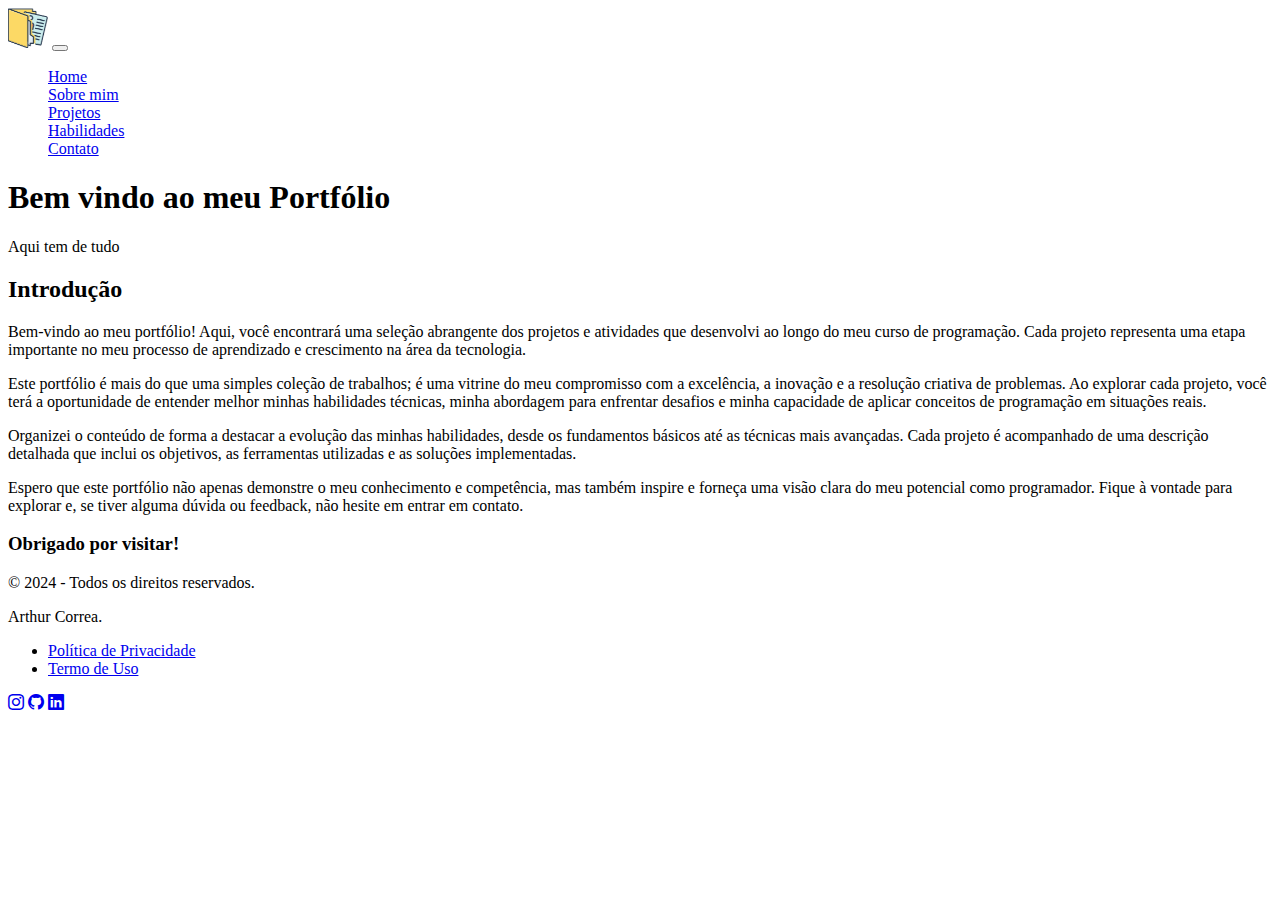
<file: index.html>
<!doctype html>
<html lang="pt-br">
    <head>
        <title>LandPage</title>
        <!-- Required meta tags -->
        <meta charset="utf-8" />
        <meta name="viewport" content="width=device-width, initial-scale=1, shrink-to-fit=no"/>
        <!-- Bootstrap CSS v5.2.1 -->
        <link href="https://cdn.jsdelivr.net/npm/bootstrap@5.3.2/dist/css/bootstrap.min.css" rel="stylesheet" integrity="sha384-T3c6CoIi6uLrA9TneNEoa7RxnatzjcDSCmG1MXxSR1GAsXEV/Dwwykc2MPK8M2HN" crossorigin="anonymous"/>
        <link rel="stylesheet" href="https://cdn.jsdelivr.net/npm/bootstrap-icons@1.11.3/font/bootstrap-icons.min.css">
        <link rel="stylesheet" type="text/css" href="assets/style/style.css"/>
    </head>

    <body>
        <nav class="navbar navbar-expand-lg navbar-light bg-light">
            <div class="container-fluid">
                <a href="index.html"><img src="assets/img/logo.png" alt="lgo" height="40"></a>
                <button class="navbar-toggler" type="button" data-bs-toggle="collapse" data-bs-target="#navbarNav" aria-controls="navbarNav" aria-expanded="false" aria-label="Toggle navigation">
                    <span class="navbar-toggler-icon"></span>
                </button>
                <div class="collapse navbar-collapse" id="navbarNav">
                    <ul class="navbar-nav ms-auto">
                        <li class="nav-item">
                            <a href="#" class="nav-link active" aria-current="page">Home</a>
                        </li>
                        <li class="nav-item">
                            <a href="sobreMim.html" class="nav-link">Sobre mim</a>
                        </li>
                        <li class="nav-item">
                            <a href="projetos.html" class="nav-link">Projetos</a>
                        </li>
                        </li>
                        <li class="nav-item">
                            <a href="habilidades.html" class="nav-link">Habilidades</a>
                        </li>
                        <li class="nav-item">
                            <a href="contato.html" class="nav-link">Contato</a>
                        </li>
                    </ul>
                </div>
            </div>
        </nav>
        <header class="bg-warning text-black text-center py-5">
            <div class="container">
                <h1>Bem vindo ao meu Portfólio</h1>
                <p class="lead">Aqui tem de tudo</p>
            </div>
        </header>
        <main class="py-5 main-light bg-light">
            <section class="text-center py-5">
                <div class="container">
                    <h2>Introdução</h2>
                </div>
            </section>
            <section class="py-5">
                <div class="container">
                    <div class="row">
                        <div class="col-md-6">

                            <p>Bem-vindo ao meu portfólio! Aqui, você encontrará uma seleção abrangente dos projetos e atividades que desenvolvi ao longo do meu curso de programação. Cada projeto representa uma etapa importante no meu processo de aprendizado e crescimento na área da tecnologia.</p>
                            <p>Este portfólio é mais do que uma simples coleção de trabalhos; é uma vitrine do meu compromisso com a excelência, a inovação e a resolução criativa de problemas. Ao explorar cada projeto, você terá a oportunidade de entender melhor minhas habilidades técnicas, minha abordagem para enfrentar desafios e minha capacidade de aplicar conceitos de programação em situações reais.</p>
                        </div>
                        <div class="col-md-6">
                            <p>Organizei o conteúdo de forma a destacar a evolução das minhas habilidades, desde os fundamentos básicos até as técnicas mais avançadas. Cada projeto é acompanhado de uma descrição detalhada que inclui os objetivos, as ferramentas utilizadas e as soluções implementadas.</p>
                            <p>Espero que este portfólio não apenas demonstre o meu conhecimento e competência, mas também inspire e forneça uma visão clara do meu potencial como programador. Fique à vontade para explorar e, se tiver alguma dúvida ou feedback, não hesite em entrar em contato.</p>
                        </div>
                    </div>
                </div>
            </section>
            <section class="text-center py-5">
                <div class="container">
                    <h3>Obrigado por visitar!</h3>
                </div>
            </section>
                <!-- <section class="text-center py-5">
                <div class="container">
                    <p class="lead">Entre em contato comigo para qualquer pergunta ou observação no meu portfólio</p>
                    <div class="button">
                        <div class="ball"></div>
                    </div>
                    <button id="tema_escuro" class="btn btn-secondary">Alterar Tema</button> 
                </div>
            </section> -->
        </main>
        <footer class="bg-dark text-white text-center py-4">
            <div class="container">
                <p>&copy; 2024 - Todos os direitos reservados.</p>
                <p>Arthur Correa.</p>
                <ul class="list-inline">
                    <li class="list-inline-item"><a href="#" class="text-white-50">Política de Privacidade</a></li>
                    <li class="list-inline-item"><a href="#" class="text-white-50">Termo de Uso</a></li>
                </ul>
            <div class="social-icons mt-3">
                <a href="#" target="_blank" class="text-white-50 me-2"><i class="bi bi-instagram"></i></a>
                <a href="https://github.com/kkbarbosa" target="_blank" class="text-white-50 me-2"><i class="bi bi-github"></i></a>
                <a href="https://www.linkedin.com/in/arthur-correa-3b148a325/" target="_blank" class="text-white-50 me-2"><i class="bi bi-linkedin"></i></a>
            </div>
        </div>
        </footer>
        <!-- Bootstrap JavaScript Libraries -->
        <script type="text/javascript" src="assets/script/script.js"></script>
        <script
            src="https://cdn.jsdelivr.net/npm/@popperjs/core@2.11.8/dist/umd/popper.min.js"
            integrity="sha384-I7E8VVD/ismYTF4hNIPjVp/Zjvgyol6VFvRkX/vR+Vc4jQkC+hVqc2pM8ODewa9r"
            crossorigin="anonymous"
        ></script>

        <script
            src="https://cdn.jsdelivr.net/npm/bootstrap@5.3.2/dist/js/bootstrap.min.js"
            integrity="sha384-BBtl+eGJRgqQAUMxJ7pMwbEyER4l1g+O15P+16Ep7Q9Q+zqX6gSbd85u4mG4QzX+"
            crossorigin="anonymous"
        ></script>
    </body>
</html>
</file>
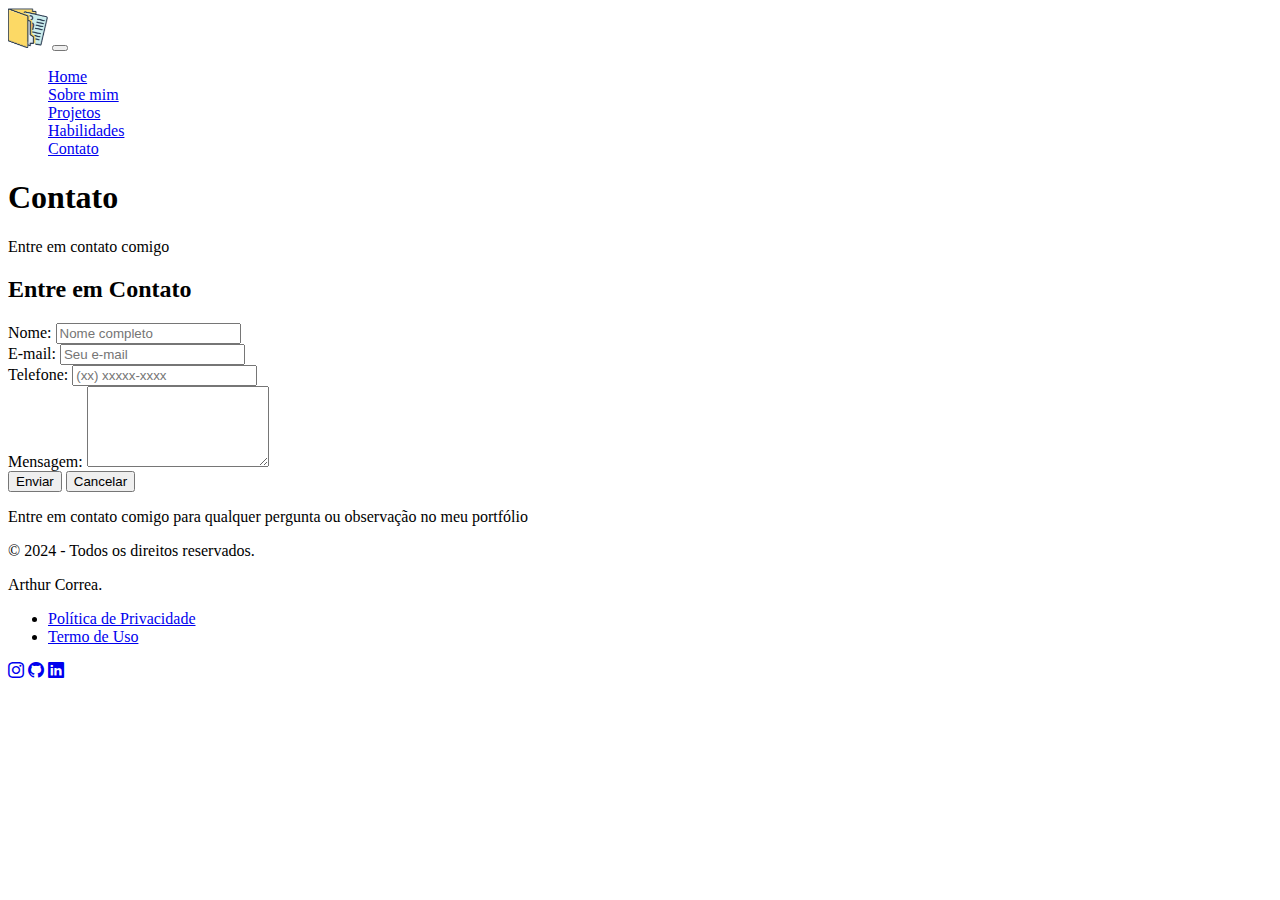
<file: contato.html>
<!doctype html>
<html lang="pt-br">
    <head>
        <title>LandPage Bootstrap 5</title>
        <!-- Required meta tags -->
        <meta charset="utf-8" />
        <meta name="viewport" content="width=device-width, initial-scale=1, shrink-to-fit=no"/>
        <!-- Bootstrap CSS v5.2.1 -->
        <link href="https://cdn.jsdelivr.net/npm/bootstrap@5.3.2/dist/css/bootstrap.min.css" rel="stylesheet" integrity="sha384-T3c6CoIi6uLrA9TneNEoa7RxnatzjcDSCmG1MXxSR1GAsXEV/Dwwykc2MPK8M2HN" crossorigin="anonymous"/>
        <link rel="stylesheet" href="https://cdn.jsdelivr.net/npm/bootstrap-icons@1.11.3/font/bootstrap-icons.min.css">
        <link rel="stylesheet" type="text/css" href="assets/style/style.css"/>
    </head>

    <body>
            <nav class="navbar navbar-expand-lg navbar-light bg-light">
                <div class="container-fluid">
                    <a href="index.html"><img src="assets/img/logo.png" alt="lgo" height="40"></a>
                <button class="navbar-toggler" type="button" data-bs-toggle="collapse" data-bs-target="#navbarNav" aria-controls="navbarNav" aria-expanded="false" aria-label="Toggle navigation">
                    <span class="navbar-toggler-icon"></span>
                </button>
                <div class="collapse navbar-collapse" id="navbarNav">
                    <ul class="navbar-nav ms-auto">
                        <li class="nav-item">
                            <a href="index.html" class="nav-link" aria-current="page">Home</a>
                        </li>
                        <li class="nav-item">
                            <a href="sobreMim.html" class="nav-link">Sobre mim</a>
                        </li>
                        <li class="nav-item">
                            <a href="projetos.html" class="nav-link">Projetos</a>
                        </li>
                        </li>
                        <li class="nav-item">
                            <a href="habilidades.html" class="nav-link">Habilidades</a>
                        </li>
                        <li class="nav-item">
                            <a href="contato.html" class="nav-link active">Contato</a>
                        </li>
                    </ul>
                </div>
                </div>
            </nav>
        <header class="bg-warning text-black text-center py-5">
            <div class="container">
                <h1>Contato</h1>
                <p class="lead">Entre em contato comigo</p>
            </div>
        </header>
        <main class="py-5 main-light bg-light">
            <section class="py-5">
                <div class="container">
                    <div class="row justify-content-center">
                        <div class="col-md-8">
                            <h2 class="text-center mb-4">Entre em Contato</h2>
                            <form action="#" method="post" name="contato" onsubmit="return validarFormulario()">
                                <div class="mb-3">
                                    <label for="nome" class="form-label">Nome:</label>
                                    <input class="form-control" type="text" name="nome" id="nome" placeholder="Nome completo" required>
                                </div>
                                <div class="mb-3">
                                    <label for="email" class="form-label">E-mail:</label>
                                    <input class="form-control" type="email" name="email" id="email" placeholder="Seu e-mail" required>
                                </div>
                                <div class="mb-3">
                                    <label for="fone" class="form-label">Telefone:</label>
                                    <input class="form-control" type="tel" name="fone" id="fone" required placeholder="(xx) xxxxx-xxxx">
                                </div>
                                <div class="mb-3">
                                    <label for="msg" class="form-label">Mensagem:</label>
                                    <textarea class="form-control" id="msg" rows="5"></textarea>
                                </div>
                                <div class="text-center">
                                    <input class="btn btn-success" type="submit" name="enviar" id="enviar" value="Enviar">
                                    <input class="btn btn-danger" type="reset" name="cancelar" id="cancelar" value="Cancelar">
                                </div>                                 
                            </form>
                  </div>
                </div>
            </section>
            <section class="text-center py-5">
                <div class="container">
                    <p class="lead">Entre em contato comigo para qualquer pergunta ou observação no meu portfólio</p>
                    <!-- <button id="toggle-theme" class="btn btn-secondary">Alterar Tema</button> -->
                </div>
            </section>
        </main>
        <footer class="bg-dark text-white text-center py-4">
            <div class="container">
                <p>&copy; 2024 - Todos os direitos reservados.</p>
                <p>Arthur Correa.</p>
                <ul class="list-inline">
                    <li class="list-inline-item"><a href="#" class="text-white-50">Política de Privacidade</a></li>
                    <li class="list-inline-item"><a href="#" class="text-white-50">Termo de Uso</a></li>
                </ul>
            <div class="social-icons mt-3">
                <a href="#" target="_blank" class="text-white-50 me-2"><i class="bi bi-instagram"></i></a>
                <a href="https://github.com/kkbarbosa" target="_blank" class="text-white-50 me-2"><i class="bi bi-github"></i></a>
                <a href="https://www.linkedin.com/in/arthur-correa-3b148a325/" target="_blank" class="text-white-50 me-2"><i class="bi bi-linkedin"></i></a>
            </div>
        </div>
        </footer>
        <!-- Bootstrap JavaScript Libraries -->
        <script type="text/javascript" src="assets/script/script.js"></script>
        <script
            src="https://cdn.jsdelivr.net/npm/@popperjs/core@2.11.8/dist/umd/popper.min.js"
            integrity="sha384-I7E8VVD/ismYTF4hNIPjVp/Zjvgyol6VFvRkX/vR+Vc4jQkC+hVqc2pM8ODewa9r"
            crossorigin="anonymous"
        ></script>

        <script
            src="https://cdn.jsdelivr.net/npm/bootstrap@5.3.2/dist/js/bootstrap.min.js"
            integrity="sha384-BBtl+eGJRgqQAUMxJ7pMwbEyER4l1g+O15P+16Ep7Q9Q+zqX6gSbd85u4mG4QzX+"
            crossorigin="anonymous"
        ></script>
    </body>
</html>
</file>
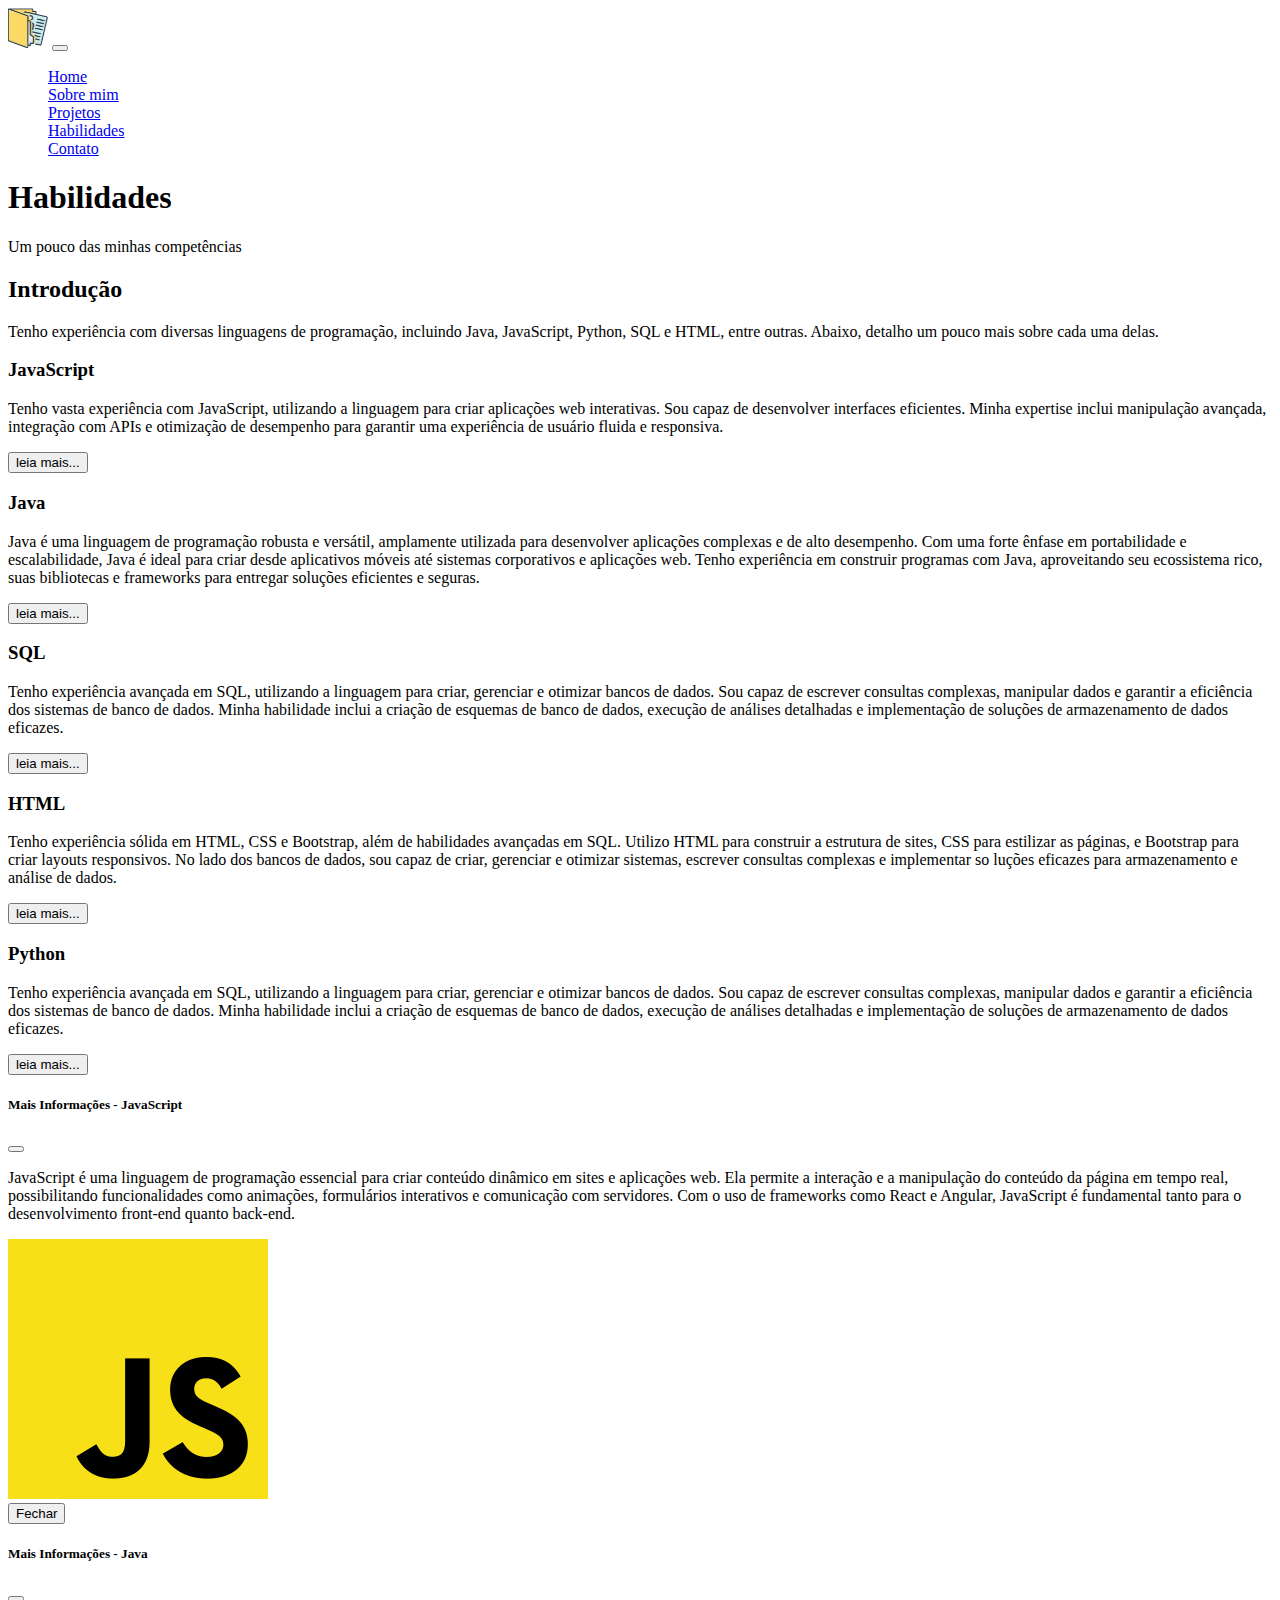
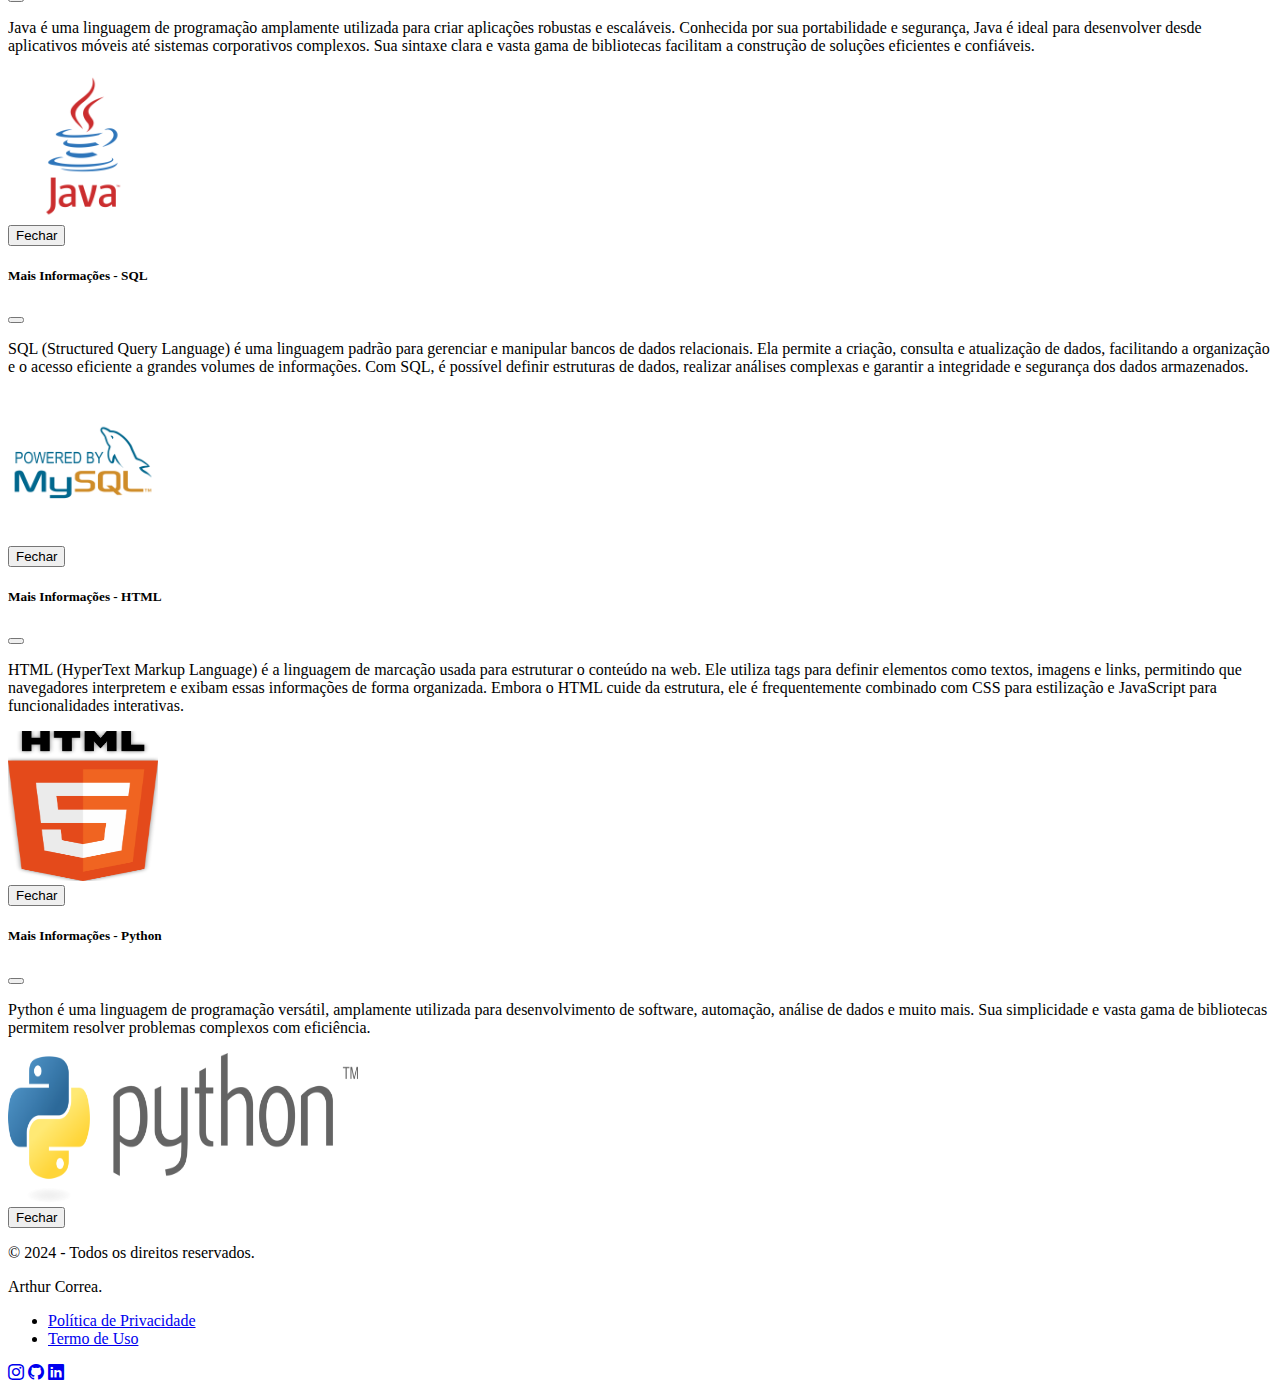
<file: habilidades.html>
<!doctype html>
<html lang="pt-br">
    <head>
        <title>LandPage</title>
        <!-- Required meta tags -->
        <meta charset="utf-8" />
        <meta name="viewport" content="width=device-width, initial-scale=1, shrink-to-fit=no"/>
        <!-- Bootstrap CSS v5.2.1 -->
        <link href="https://cdn.jsdelivr.net/npm/bootstrap@5.3.2/dist/css/bootstrap.min.css" rel="stylesheet" integrity="sha384-T3c6CoIi6uLrA9TneNEoa7RxnatzjcDSCmG1MXxSR1GAsXEV/Dwwykc2MPK8M2HN" crossorigin="anonymous"/>
        <link rel="stylesheet" href="https://cdn.jsdelivr.net/npm/bootstrap-icons@1.11.3/font/bootstrap-icons.min.css">
        <link rel="stylesheet" type="text/css" href="assets/style/style.css"/>
    </head>

    <body>
        <nav class="navbar navbar-expand-lg navbar-light bg-light">
            <div class="container-fluid">
                <a href="index.html"><img src="assets/img/logo.png" alt="lgo" height="40"></a>
                <button class="navbar-toggler" type="button" data-bs-toggle="collapse" data-bs-target="#navbarNav" aria-controls="navbarNav" aria-expanded="false" aria-label="Toggle navigation">
                    <span class="navbar-toggler-icon"></span>
                </button>
                <div class="collapse navbar-collapse" id="navbarNav">
                    <ul class="navbar-nav ms-auto">
                        <li class="nav-item">
                            <a href="index.html" class="nav-link" aria-current="page">Home</a>
                        </li>
                        <li class="nav-item">
                            <a href="sobreMim.html" class="nav-link">Sobre mim</a>
                        </li>
                        <li class="nav-item">
                            <a href="projetos.html" class="nav-link">Projetos</a>
                        </li>
                        </li>
                        <li class="nav-item">
                            <a href="habilidades.html" class="nav-link active">Habilidades</a>
                        </li>
                        <li class="nav-item">
                            <a href="contato.html" class="nav-link">Contato</a>
                        </li>
                    </ul>
                </div>
            </div>
        </nav>
        <header class="bg-warning text-black text-center py-5">
            <div class="container">
                <h1>Habilidades</h1>
                <p class="lead">Um pouco das minhas competências</p>
            </div>
        </header>
        <main class="py-5 main-light bg-light">
            <section class="text-center py-5">
                <div class="container">
                    <h2>Introdução</h2>
                </div>
            </section>
            <section class="py-5">
                <div class="container">
                    <div class="row">
                        <div class="text-center py-2">
                            <p class="lead">Tenho experiência com diversas linguagens de programação, incluindo Java, JavaScript, Python, SQL e HTML, entre outras. Abaixo, detalho um pouco mais sobre cada uma delas.</p>
                        </div>
                    </div>
                </div>
            </section>
            <section class="py-5">
                <div class="container">
                    <div class="row">
                        <div class="col-md-4">
                            <h3>JavaScript</h3>
                            <p class="text-justify">Tenho vasta experiência com JavaScript, utilizando a linguagem para criar aplicações web interativas. Sou capaz de desenvolver interfaces eficientes. Minha expertise inclui manipulação avançada, integração com APIs e otimização de desempenho para garantir uma experiência de usuário fluida e responsiva.</p>
                            <button class="btn btn-success" data-bs-toggle="modal" data-bs-target="#modalservico1" type="button">
                                leia mais...
                            </button>
                        </div> 
                        <div class="col-md-4">
                            <h3>Java</h3>
                            <p class="text-justify">Java é uma linguagem de programação robusta e versátil, amplamente utilizada para desenvolver aplicações complexas e de alto desempenho. Com uma forte ênfase em portabilidade e escalabilidade, Java é ideal para criar desde aplicativos móveis até sistemas corporativos e aplicações web. Tenho experiência em construir programas com Java, aproveitando seu ecossistema rico, suas bibliotecas e frameworks para entregar soluções eficientes e seguras.</p>
                            <button class="btn btn-success" data-bs-toggle="modal" data-bs-target="#modalservico2" type="button">
                                leia mais...
                            </button>
                        </div>
                        <div class="col-md-4">
                            <h3>SQL</h3>
                            <p class="text-justify">Tenho experiência avançada em SQL, utilizando a linguagem para criar, gerenciar e otimizar bancos de dados. Sou capaz de escrever consultas complexas, manipular dados e garantir a eficiência dos sistemas de banco de dados. Minha habilidade inclui a criação de esquemas de banco de dados, execução de análises detalhadas e implementação de soluções de armazenamento de dados eficazes.</p>
                            <button class="btn btn-success" data-bs-toggle="modal" data-bs-target="#modalservico3" type="button">
                                leia mais...
                            </button>
                        </div>
                        <div class="col-md-6">
                            <h3>HTML</h3>
                            <p class="text-justify">Tenho experiência sólida em HTML, CSS e Bootstrap, além de habilidades avançadas em SQL. Utilizo HTML para construir a estrutura de sites, CSS para estilizar as páginas, e Bootstrap para criar layouts responsivos. No lado dos bancos de dados, sou capaz de criar, gerenciar e otimizar sistemas, escrever consultas complexas e implementar so luções eficazes para armazenamento e análise de dados.</p>
                            <button class="btn btn-success" data-bs-toggle="modal" data-bs-target="#modalHTML" type="button">
                                leia mais...
                            </button>
                        </div>
                        <div class="col-md-6">
                            <h3>Python</h3>
                            <p class="text-justify">Tenho experiência avançada em SQL, utilizando a linguagem para criar, gerenciar e otimizar bancos de dados. Sou capaz de escrever consultas complexas, manipular dados e garantir a eficiência dos sistemas de banco de dados. Minha habilidade inclui a criação de esquemas de banco de dados, execução de análises detalhadas e implementação de soluções de armazenamento de dados eficazes.</p>
                            <button class="btn btn-success" data-bs-toggle="modal" data-bs-target="#modalPython" type="button">
                                leia mais...
                            </button>
                        </div>
                  </div>
            </section>
            <div class="modal fade" id="modalservico1" tabindex="-1" aria-labelledby="modalServico1Label" aria-hidden="true">
                <div class="modal-dialog">
                  <div class="modal-content">
                    <div class="modal-header">
                      <h5 class="modal-title" id="modalServico1Label">Mais Informações - JavaScript</h5>
                      <button type="button" class="btn-close" data-bs-dismiss="modal" aria-label="Close"></button>
                    </div>
                    <div class="modal-body">
                        <p>JavaScript é uma linguagem de programação essencial para criar conteúdo dinâmico em sites e aplicações web. Ela permite a interação e a manipulação do conteúdo da página em tempo real, possibilitando funcionalidades como animações, formulários interativos e comunicação com servidores. Com o uso de frameworks como React e Angular, JavaScript é fundamental tanto para o desenvolvimento front-end quanto back-end.</p>
                        <img class="img" src="assets/img/JS.png" alt="JavaScript">
                    </div>
                    <div class="modal-footer">
                      <button type="button" class="btn btn-secondary" data-bs-dismiss="modal">Fechar</button>
                    </div>
                  </div>
                </div>
              </div>
              <div class="modal fade" id="modalservico2" tabindex="-1" aria-labelledby="modalServico1Label" aria-hidden="true">
                <div class="modal-dialog">
                  <div class="modal-content">
                    <div class="modal-header">
                      <h5 class="modal-title" id="modalServico1Label">Mais Informações - Java</h5>
                      <button type="button" class="btn-close" data-bs-dismiss="modal" aria-label="Close"></button>
                    </div>
                    <div class="modal-body">
                      <p>Java é uma linguagem de programação amplamente utilizada para criar aplicações robustas e escaláveis. Conhecida por sua portabilidade e segurança, Java é ideal para desenvolver desde aplicativos móveis até sistemas corporativos complexos. Sua sintaxe clara e vasta gama de bibliotecas facilitam a construção de soluções eficientes e confiáveis.
                      </p>
                      <img class="img" src="assets/img/java-logo-1.png" alt="Java" width="150" height="150">
                    </div>
                    <div class="modal-footer">
                      <button type="button" class="btn btn-secondary" data-bs-dismiss="modal">Fechar</button>
                    </div>
                  </div>
                </div>
              </div>
              <div class="modal fade" id="modalservico3" tabindex="-1" aria-labelledby="modalServico1Label" aria-hidden="true">
                <div class="modal-dialog">
                  <div class="modal-content">
                    <div class="modal-header">
                      <h5 class="modal-title" id="modalServico1Label">Mais Informações - SQL</h5>
                      <button type="button" class="btn-close" data-bs-dismiss="modal" aria-label="Close"></button>
                    </div>
                    <div class="modal-body">
                      <p>SQL (Structured Query Language) é uma linguagem padrão para gerenciar e manipular bancos de dados relacionais. Ela permite a criação, consulta e atualização de dados, facilitando a organização e o acesso eficiente a grandes volumes de informações. Com SQL, é possível definir estruturas de dados, realizar análises complexas e garantir a integridade e segurança dos dados armazenados.</p>
                      <img src="assets/img/mysql-logo-3.png" alt="SQL" width="150" height="150">
                    </div>
                    <div class="modal-footer">
                      <button type="button" class="btn btn-secondary" data-bs-dismiss="modal">Fechar</button>
                    </div>
                  </div>
                </div>
              </div>
              <div class="modal fade" id="modalHTML" tabindex="-1" aria-labelledby="modalHTMLLabel" aria-hidden="true">
                <div class="modal-dialog">
                    <div class="modal-content">
                        <div class="modal-header">
                            <h5 class="modal-title" id="modalHTMLLabel">Mais Informações - HTML</h5>
                            <button type="button" class="btn-close" data-bs-dismiss="modal" aria-label="Close"></button>
                        </div>
                        <div class="modal-body">
                            <p>HTML (HyperText Markup Language) é a linguagem de marcação usada para estruturar o conteúdo na web. Ele utiliza tags para definir elementos como textos, imagens e links, permitindo que navegadores interpretem e exibam essas informações de forma organizada. Embora o HTML cuide da estrutura, ele é frequentemente combinado com CSS para estilização e JavaScript para funcionalidades interativas.</p>
                            <img src="assets/img/html5-logo.png" alt="HTML" width="150" height="150">
                        </div>
                        <div class="modal-footer">
                            <button type="button" class="btn btn-secondary" data-bs-dismiss="modal">Fechar</button>
                        </div>
                    </div>
                </div>
            </div>
            <div class="modal fade" id="modalPython" tabindex="-1" aria-labelledby="modalPythonLabel" aria-hidden="true">
                <div class="modal-dialog">
                    <div class="modal-content">
                        <div class="modal-header">
                            <h5 class="modal-title" id="modalPythonLabel">Mais Informações - Python</h5>
                            <button type="button" class="btn-close" data-bs-dismiss="modal" aria-label="Close"></button>
                        </div>
                        <div class="modal-body">
                            <p>Python é uma linguagem de programação versátil, amplamente utilizada para desenvolvimento de software, automação, análise de dados e muito mais. Sua simplicidade e vasta gama de bibliotecas permitem resolver problemas complexos com eficiência.</p>
                            <img src="assets/img/python-logo-1.png" alt="Python" width="350" height="150">
                        </div>
                        <div class="modal-footer">
                            <button type="button" class="btn btn-secondary" data-bs-dismiss="modal">Fechar</button>
                        </div>
                    </div>
                </div>
            </div>
            <!-- <section class="text-center py-5">
                <div class="container">
                    <p class="lead">Entre em contato comigo para qualquer pergunta ou observação no meu portfólio</p>
                    <button id="toggle-theme" class="btn btn-secondary">Alterar Tema</button>
                </div>
            </section>             -->
        </main>
        <footer class="bg-dark text-white text-center py-4">
            <div class="container">
                <p>&copy; 2024 - Todos os direitos reservados.</p>
                <p>Arthur Correa.</p>
                <ul class="list-inline">
                    <li class="list-inline-item"><a href="#" class="text-white-50">Política de Privacidade</a></li>
                    <li class="list-inline-item"><a href="#" class="text-white-50">Termo de Uso</a></li>
                </ul>
            <div class="social-icons mt-3">
                <a href="#" target="_blank" class="text-white-50 me-2"><i class="bi bi-instagram"></i></a>
                <a href="https://github.com/kkbarbosa" target="_blank" class="text-white-50 me-2"><i class="bi bi-github"></i></a>
                <a href="https://www.linkedin.com/in/arthur-correa-3b148a325/" target="_blank" class="text-white-50 me-2"><i class="bi bi-linkedin"></i></a>
            </div>
        </div>
        </footer>
        <!-- Bootstrap JavaScript Libraries -->
        <script type="text/javascript" src="assets/script/script.js"></script>
        <script
            src="https://cdn.jsdelivr.net/npm/@popperjs/core@2.11.8/dist/umd/popper.min.js"
            integrity="sha384-I7E8VVD/ismYTF4hNIPjVp/Zjvgyol6VFvRkX/vR+Vc4jQkC+hVqc2pM8ODewa9r"
            crossorigin="anonymous"
        ></script>

        <script
            src="https://cdn.jsdelivr.net/npm/bootstrap@5.3.2/dist/js/bootstrap.min.js"
            integrity="sha384-BBtl+eGJRgqQAUMxJ7pMwbEyER4l1g+O15P+16Ep7Q9Q+zqX6gSbd85u4mG4QzX+"
            crossorigin="anonymous"
        ></script>
    </body>
</html>
</file>
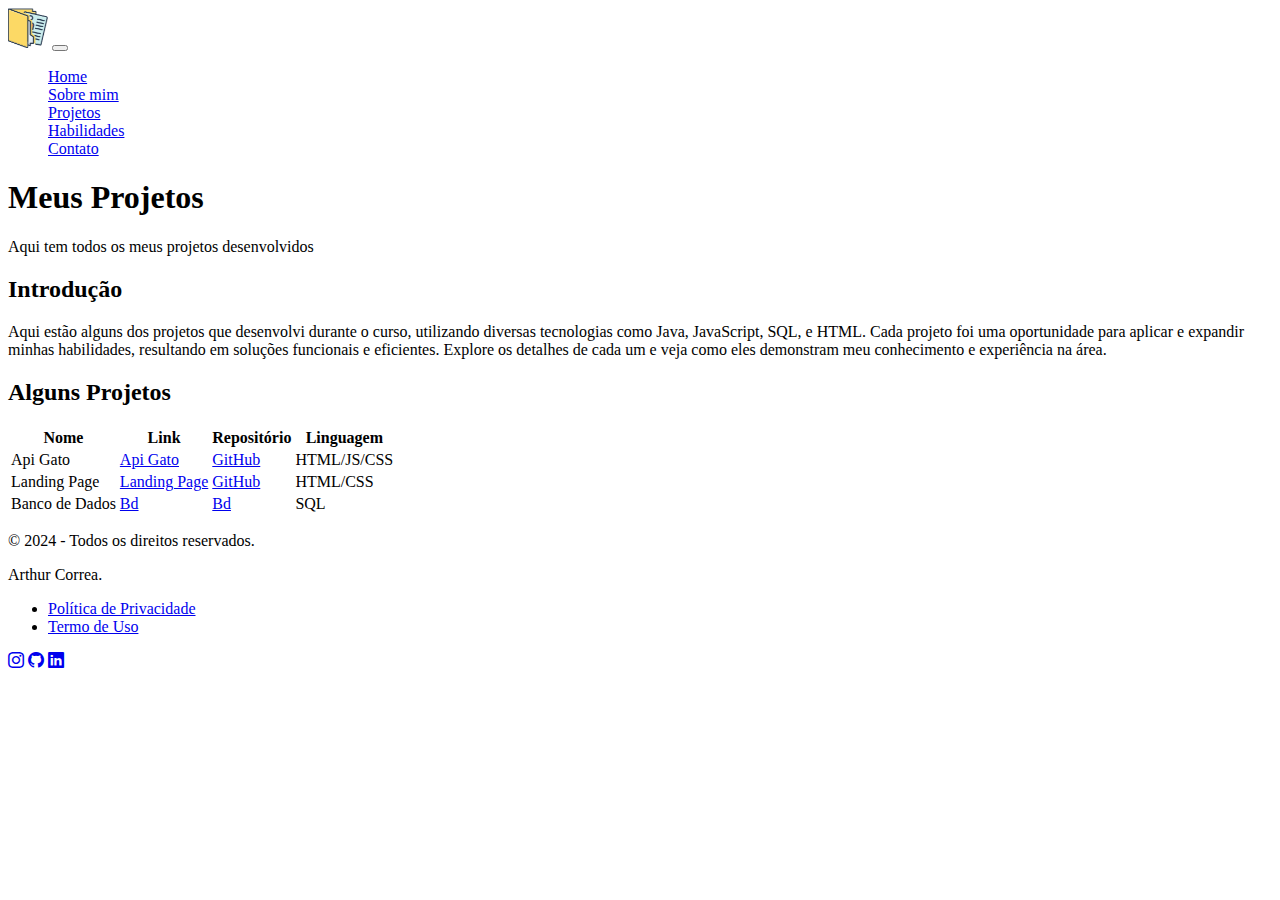
<file: projetos.html>
<!doctype html>
<html lang="pt-br">
    <head>
        <title>LandPage</title>
        <!-- Required meta tags -->
        <meta charset="utf-8" />
        <meta name="viewport" content="width=device-width, initial-scale=1, shrink-to-fit=no"/>
        <!-- Bootstrap CSS v5.2.1 -->
        <link href="https://cdn.jsdelivr.net/npm/bootstrap@5.3.2/dist/css/bootstrap.min.css" rel="stylesheet" integrity="sha384-T3c6CoIi6uLrA9TneNEoa7RxnatzjcDSCmG1MXxSR1GAsXEV/Dwwykc2MPK8M2HN" crossorigin="anonymous"/>
        <link rel="stylesheet" href="https://cdn.jsdelivr.net/npm/bootstrap-icons@1.11.3/font/bootstrap-icons.min.css">
        <link rel="stylesheet" type="text/css" href="assets/style/style.css"/>
    </head>

    <body>
        <nav class="navbar navbar-expand-lg navbar-light bg-light">
            <div class="container-fluid">
                <a href="index.html"><img src="assets/img/logo.png" alt="lgo" height="40"></a>
                <button class="navbar-toggler" type="button" data-bs-toggle="collapse" data-bs-target="#navbarNav" aria-controls="navbarNav" aria-expanded="false" aria-label="Toggle navigation">
                    <span class="navbar-toggler-icon"></span>
                </button>
                <div class="collapse navbar-collapse" id="navbarNav">
                    <ul class="navbar-nav ms-auto">
                        <li class="nav-item">
                            <a href="index.html" class="nav-link" aria-current="page">Home</a>
                        </li>
                        <li class="nav-item">
                            <a href="sobreMim.html" class="nav-link">Sobre mim</a>
                        </li>
                        <li class="nav-item">
                            <a href="projetos.html" class="nav-link active">Projetos</a>
                        </li>
                        </li>
                        <li class="nav-item">
                            <a href="habilidades.html" class="nav-link">Habilidades</a>
                        </li>
                        <li class="nav-item">
                            <a href="contato.html" class="nav-link">Contato</a>
                        </li>
                    </ul>
                </div>
            </div>
        </nav>
        <header class="bg-warning text-black text-center py-5">
            <div class="container">
                <h1>Meus Projetos</h1>
                <p class="lead">Aqui tem todos os meus projetos desenvolvidos</p>
            </div>
        </header>
        <main class="py-5 main-light bg-light">
            <section class="text-center py-5">
                <div class="container">
                    <h2>Introdução</h2>
                </div>
            </section>
            <section class="py-5">
                <div class="container">
                    <div class="row">
                        <div class="text-center py-2">
                            <p class="lead">Aqui estão alguns dos projetos que desenvolvi durante o curso, utilizando diversas tecnologias como Java, JavaScript, SQL, e HTML. Cada projeto foi uma oportunidade para aplicar e expandir minhas habilidades, resultando em soluções funcionais e eficientes. Explore os detalhes de cada um e veja como eles demonstram meu conhecimento e experiência na área.</p>
                        </div>
                    </div>
                </div>
            </section>
            <section class="text-center py-5">
                <div class="container">
                    <h2>Alguns Projetos</h2>
                    <table class="table table-hover">
                      <thead class="table-dark">
                        <tr>
                          <th>Nome</th>
                          <th>Link</th>
                          <th>Repositório</th>
                          <th>Linguagem</th>
                        </tr>
                      </thead>
                      <tbody>
                        <tr>
                          <td>Api Gato</td>
                          <td><a href="https://kkbarbosa.github.io/api-gato/" target="_blank">Api Gato</a></td>
                          <td><a href="https://github.com/kkbarbosa/api-gato" target="_blank">GitHub</a></td>
                          <td>HTML/JS/CSS</td>
                        </tr>
                        <tr>
                          <td>Landing Page</td>
                          <td><a href="https://kkbarbosa.github.io/landing-page/" target="_blank">Landing Page</a></td>
                          <td><a href="https://github.com/kkbarbosa/landing-page" target="_blank">GitHub</a></td>
                          <td>HTML/CSS</td>
                        </tr>
                        <tr>
                          <td>Banco de Dados</td>
                          <td><a href="https://github.com/kkbarbosa/mySql/deployments/github-pages" target="_blank">Bd</a></td>
                          <td><a href="https://github.com/kkbarbosa/mySql" target="_blank">Bd</a></td>
                          <td>SQL</td>
                        </tr>
                      </tbody>
                    </table>
                </div>
            </section>
            <!-- <section class="text-center py-5">
                <div class="container">
                    <p class="lead">Entre em contato comigo para qualquer pergunta ou observação no meu portfólio</p>
                    <button id="toggle-theme" class="btn btn-secondary">Alterar Tema</button>
                </div>
            </section> -->
        </main>
        <footer class="bg-dark text-white text-center py-4">
            <div class="container">
                <p>&copy; 2024 - Todos os direitos reservados.</p>
                <p>Arthur Correa.</p>
                <ul class="list-inline">
                    <li class="list-inline-item"><a href="#" class="text-white-50">Política de Privacidade</a></li>
                    <li class="list-inline-item"><a href="#" class="text-white-50">Termo de Uso</a></li>
                </ul>
            <div class="social-icons mt-3">
                <a href="#" target="_blank" class="text-white-50 me-2"><i class="bi bi-instagram"></i></a>
                <a href="https://github.com/kkbarbosa" target="_blank" class="text-white-50 me-2"><i class="bi bi-github"></i></a>
                <a href="https://www.linkedin.com/in/arthur-correa-3b148a325/" target="_blank" class="text-white-50 me-2"><i class="bi bi-linkedin"></i></a>
            </div>
        </div>
        </footer>
        <!-- Bootstrap JavaScript Libraries -->
        <script type="text/javascript" src="assets/script/script.js"></script>
        <script
            src="https://cdn.jsdelivr.net/npm/@popperjs/core@2.11.8/dist/umd/popper.min.js"
            integrity="sha384-I7E8VVD/ismYTF4hNIPjVp/Zjvgyol6VFvRkX/vR+Vc4jQkC+hVqc2pM8ODewa9r"
            crossorigin="anonymous"
        ></script>

        <script
            src="https://cdn.jsdelivr.net/npm/bootstrap@5.3.2/dist/js/bootstrap.min.js"
            integrity="sha384-BBtl+eGJRgqQAUMxJ7pMwbEyER4l1g+O15P+16Ep7Q9Q+zqX6gSbd85u4mG4QzX+"
            crossorigin="anonymous"
        ></script>
    </body>
</html>
</file>
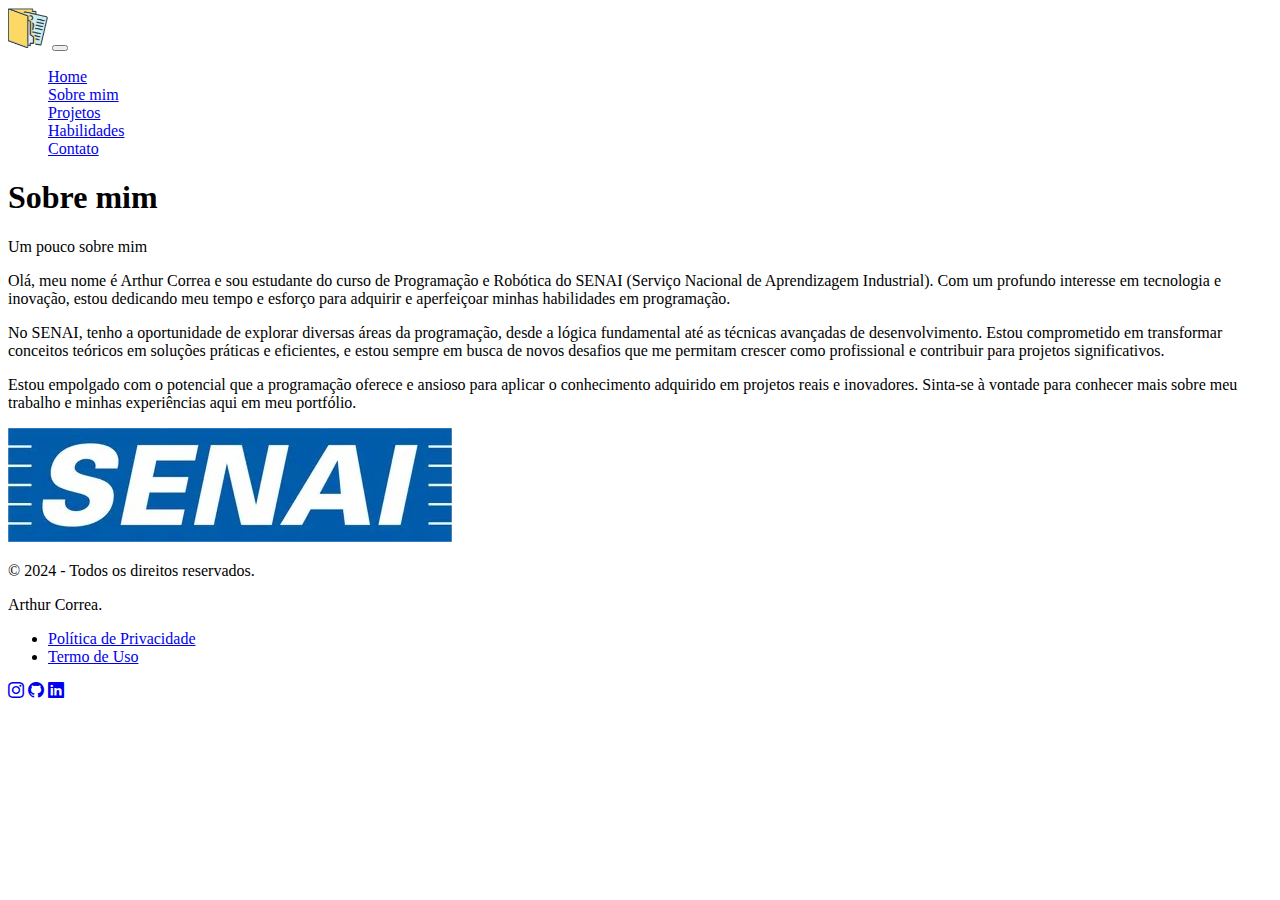
<file: sobreMim.html>
<!doctype html>
<html lang="pt-br">
    <head>
        <title>LandPage</title>
        <!-- Required meta tags -->
        <meta charset="utf-8" />
        <meta name="viewport" content="width=device-width, initial-scale=1, shrink-to-fit=no"/>
        <!-- Bootstrap CSS v5.2.1 -->
        <link href="https://cdn.jsdelivr.net/npm/bootstrap@5.3.2/dist/css/bootstrap.min.css" rel="stylesheet" integrity="sha384-T3c6CoIi6uLrA9TneNEoa7RxnatzjcDSCmG1MXxSR1GAsXEV/Dwwykc2MPK8M2HN" crossorigin="anonymous"/>
        <link rel="stylesheet" href="https://cdn.jsdelivr.net/npm/bootstrap-icons@1.11.3/font/bootstrap-icons.min.css">
        <link rel="stylesheet" type="text/css" href="assets/style/style.css"/>
    </head>

    <body>
        <nav class="navbar navbar-expand-lg navbar-light bg-light">
            <div class="container-fluid">
                <a href="index.html"><img src="assets/img/logo.png" alt="lgo" height="40"></a>
                <button class="navbar-toggler" type="button" data-bs-toggle="collapse" data-bs-target="#navbarNav" aria-controls="navbarNav" aria-expanded="false" aria-label="Toggle navigation">
                    <span class="navbar-toggler-icon"></span>
                </button>
                <div class="collapse navbar-collapse" id="navbarNav">
                    <ul class="navbar-nav ms-auto">
                        <li class="nav-item">
                            <a href="index.html" class="nav-link" aria-current="page">Home</a>
                        </li>
                        <li class="nav-item">
                            <a href="sobreMim.html" class="nav-link active">Sobre mim</a>
                        </li>
                        <li class="nav-item">
                            <a href="projetos.html" class="nav-link">Projetos</a>
                        </li>
                        </li>
                        <li class="nav-item">
                            <a href="habilidades.html" class="nav-link">Habilidades</a>
                        </li>
                        <li class="nav-item">
                            <a href="contato.html" class="nav-link">Contato</a>
                        </li>
                    </ul>
                </div>
            </div>
        </nav>
        <header class="bg-warning text-black text-center py-5">
            <div class="container">
                <h1>Sobre mim</h1>
                <p class="lead">Um pouco sobre mim</p>
            </div>
        </header>
        <main class="py-5 main-light bg-light">
            <section class="py-5">
                <div class="container">
                    <div class="row">
                        <div class="col-md-6">
                            <p>Olá, meu nome é Arthur Correa e sou estudante do curso de            Programação e Robótica do SENAI (Serviço Nacional de Aprendizagem Industrial). Com um profundo interesse em tecnologia e inovação, estou dedicando meu tempo e esforço para adquirir e aperfeiçoar minhas habilidades em programação.</p>
                            <p>
                                No SENAI, tenho a oportunidade de explorar diversas áreas da programação, desde a lógica fundamental até as técnicas avançadas de desenvolvimento. Estou comprometido em transformar conceitos teóricos em soluções práticas e eficientes, e estou sempre em busca de novos desafios que me permitam crescer como profissional e contribuir para projetos significativos.
                            </p>
                            <p>
                                Estou empolgado com o potencial que a programação oferece e ansioso para aplicar o conhecimento adquirido em projetos reais e inovadores. Sinta-se à vontade para conhecer mais sobre meu trabalho e minhas experiências aqui em meu portfólio.
                            </p>
                        </div>
                        <div class="col-md-6">
                            <img src="assets/img/senai-logo-0.jpg" alt="senai" class="img-thumbnail">
                        </div>
                    </div>
                </div>
            </section>
            <!-- <section class="text-center py-5">
                <div class="container">
                    <p class="lead">Entre em contato comigo para qualquer pergunta ou observação no meu portfólio</p>
                    <button id="toggle-theme" class="btn btn-secondary">Alterar Tema</button>
                </div>
            </section> -->
        </main>
        <footer class="bg-dark text-white text-center py-4">
            <div class="container">
                <p>&copy; 2024 - Todos os direitos reservados.</p>
                <p>Arthur Correa.</p>
                <ul class="list-inline">
                    <li class="list-inline-item"><a href="#" class="text-white-50">Política de Privacidade</a></li>
                    <li class="list-inline-item"><a href="#" class="text-white-50">Termo de Uso</a></li>
                </ul>
            <div class="social-icons mt-3">
                <a href="#" target="_blank" class="text-white-50 me-2"><i class="bi bi-instagram"></i></a>
                <a href="https://github.com/kkbarbosa" target="_blank" class="text-white-50 me-2"><i class="bi bi-github"></i></a>
                <a href="https://www.linkedin.com/in/arthur-correa-3b148a325/" target="_blank" class="text-white-50 me-2"><i class="bi bi-linkedin"></i></a>
            </div>
        </div>
        </footer>
        <!-- Bootstrap JavaScript Libraries -->
        <script type="text/javascript" src="assets/script/script.js"></script>
        <script
            src="https://cdn.jsdelivr.net/npm/@popperjs/core@2.11.8/dist/umd/popper.min.js"
            integrity="sha384-I7E8VVD/ismYTF4hNIPjVp/Zjvgyol6VFvRkX/vR+Vc4jQkC+hVqc2pM8ODewa9r"
            crossorigin="anonymous"
        ></script>

        <script
            src="https://cdn.jsdelivr.net/npm/bootstrap@5.3.2/dist/js/bootstrap.min.js"
            integrity="sha384-BBtl+eGJRgqQAUMxJ7pMwbEyER4l1g+O15P+16Ep7Q9Q+zqX6gSbd85u4mG4QzX+"
            crossorigin="anonymous"
        ></script>
    </body>
</html>
</file>
<file: assets/style/style.css>
main {
    color: black;
}

header {
    color: black;
}

nav {
    color: white;
}

.navbar-nav .nav-link {
    transition: all 0.3s ease-in-out;
}

.navbar-nav .nav-link:hover {
    color: #000000; 
    transform: scale(1.1); 
}

/*Tela Pequena*/

.navbar-toggler {
    transition: all 0.3s ease-in-out;
}

.navbar-toggler:hover {
    transform: scale(1.1);
}

/*Tela Pequena*/

.btn-success {
    transition: all 0.3s ease-in-out;
}

.btn-success:hover {
    background-color: #218838;
    transform: scale(1.05); 
    box-shadow: 0 4px 8px rgba(0, 0, 0, 0.2); 
}

.btn-danger {
    transition: all 0.3s ease-in-out;
}

.btn-danger:hover {
    background-color: #ff0000;
    transform: scale(1.05);
    box-shadow: 0 4px 8px rgba(0, 0, 0, 0.2);
}

body.tema-escuro {
    background-color: #121212;
    color: #ffffff;
}

body.tema-escuro .navbar {
    background-color: #333;
}

.button {
    position: relative;
    width: 100px;
    height: 40px;
    border-radius: 45px;
    box-shadow: #000000;
    cursor: pointer;
    background-color: beige;
}

.ball {
    position: absolute;
    top: 0;
    left: 0;
    width: 40px;
    border-radius: 50%;
    height: 100%;
    background-color: bisque;
    transition: left;
}

.ball-move {
    left: calc()
}
</file>
